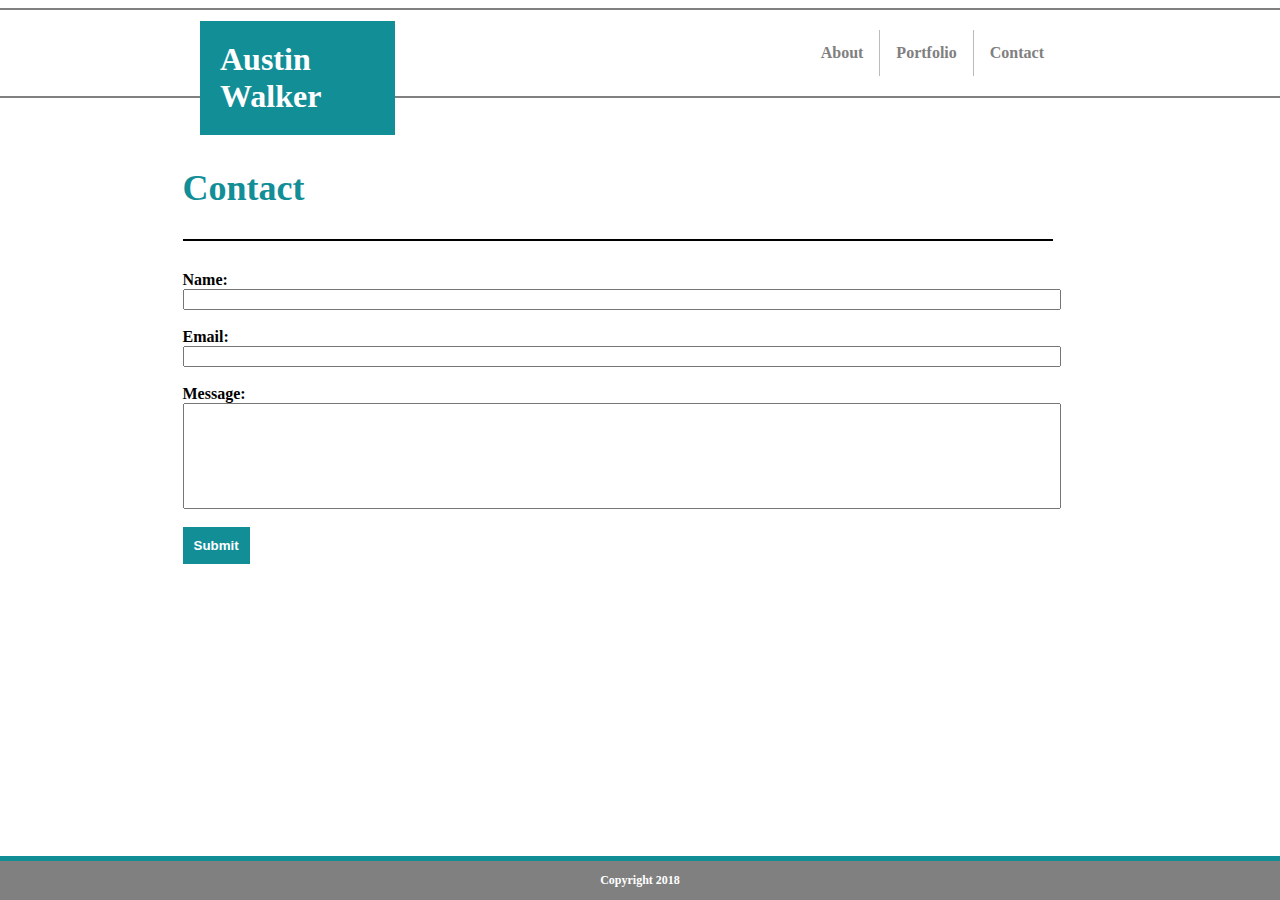
<file: contact.html>
<!DOCTYPE html>
<html lang="en">

<head>
    <meta charset="UTF-8">

    <title>Austin Walker</title>

    <link rel="stylesheet" type="text/css" href="assets/css/style_contact.css">
</head>

<body>

    <nav>
        <ul>
            <li>
                <strong>
                    <a id="contact" href="contact.html">Contact</a>
                </strong>

            </li>
            <li>
                <strong>
                    <a id="portfolioTab" href="portfolio.html">Portfolio</a>
                </strong>

            </li>
            <li>
                <strong>
                    <a id="about" href="index.html">About</a>
                </strong>

            </li>
        </ul>

        <div>
            <h1 id="name">Austin Walker</h1>
        </div>

    </nav>

    <div class="wrapper">

        <section id="content">

            <h1 id="contactContent">Contact</h1>

            <form id="form">
                    <strong>Name:</strong><br>
                    <input id="formName" type="text" name="name"><br><br>

                    <strong>Email:</strong><br>
                    <input id="email" type="text" name="email"><br><br>

                    <strong>Message:</strong><br>
                    <input id="message" type="text" name="message"><br><br>

                    <button id="submit"><strong>Submit</strong></button>
            </form>

    



        </section>



    </div>


    <footer id="footer">
        <h3 id="copyright">Copyright 2018</h3>
    </footer>



</body>

</html>
</file>
<file: assets/css/style_contact.css>
/* -------------------- Nav bar and pages links  --------------------*/

  nav {
    background: white;
    border-bottom: 2px solid gray;
    border-top: 2px solid gray;
    position: fixed;
    right: 0px;
    width: 100%;
    z-index: 4;
}

ul {
    list-style-type: none;
    margin: 0;
    padding: 20px;
    overflow: hidden;
    margin-right: 200px;
    
}

li {
    float: right;
    
}

li a {
    display: block;
    color: gray;
    text-align: center;
    padding: 14px 16px;
    text-decoration: none;
}

li a:hover {
    color: white;
    background-color: gray;
}

#about {
    border-right: 1px solid #bbb;
}

#portfolioTab {
    border-right: 1px solid #bbb;

}

/* -------------------- Name box --------------------*/

#name {
    background: #128e97;
    color: white;
    padding: 20px;
    width: 155px;
    position: absolute;
    left: 200px;
    top: -10px;
   
    
    
}

/* -------------------- Background --------------------*/


body {
    background-image: url("http://i63.tinypic.com/70fb6b.jpg");
}

/* -------------------- Content --------------------*/

.wrapper {
    background: white;
    padding-left: 30px;
    padding-top: 10px;
    padding-right: 20px;
    padding-bottom: 20px;
    width: 925px;
    height: 425px;
    margin: 0 auto;
    position: relative;
    left: 0px;
    top: 125px;
    z-index: 3;
    
}

#contactContent {
    color: #128e97;
    width: 870px;
    padding-bottom: 30px;
    margin-bottom: 30px;
    border-bottom: 2px solid black;
    font-size: 36px;
}

#formName {
    width: 870px;
}

#email {
    width: 870px;
}

#message {
    width: 870px;
    height: 100px;
}

#submit {
    background: #128e97;
    border: 1px solid #128e97;
    color: white;
    padding: 10px;
}

/* -------------------- Footer --------------------*/

#footer {
    background: gray;
    border-top: 5px solid #128e97;
    width: 100%;
    position: fixed;
    bottom: 0;
    right: 0px;
    overflow: hidden;
    z-index: 4;
   

}

#copyright {
    text-align: center;
    color: white;
    font-size: 12px;
}
</file>
